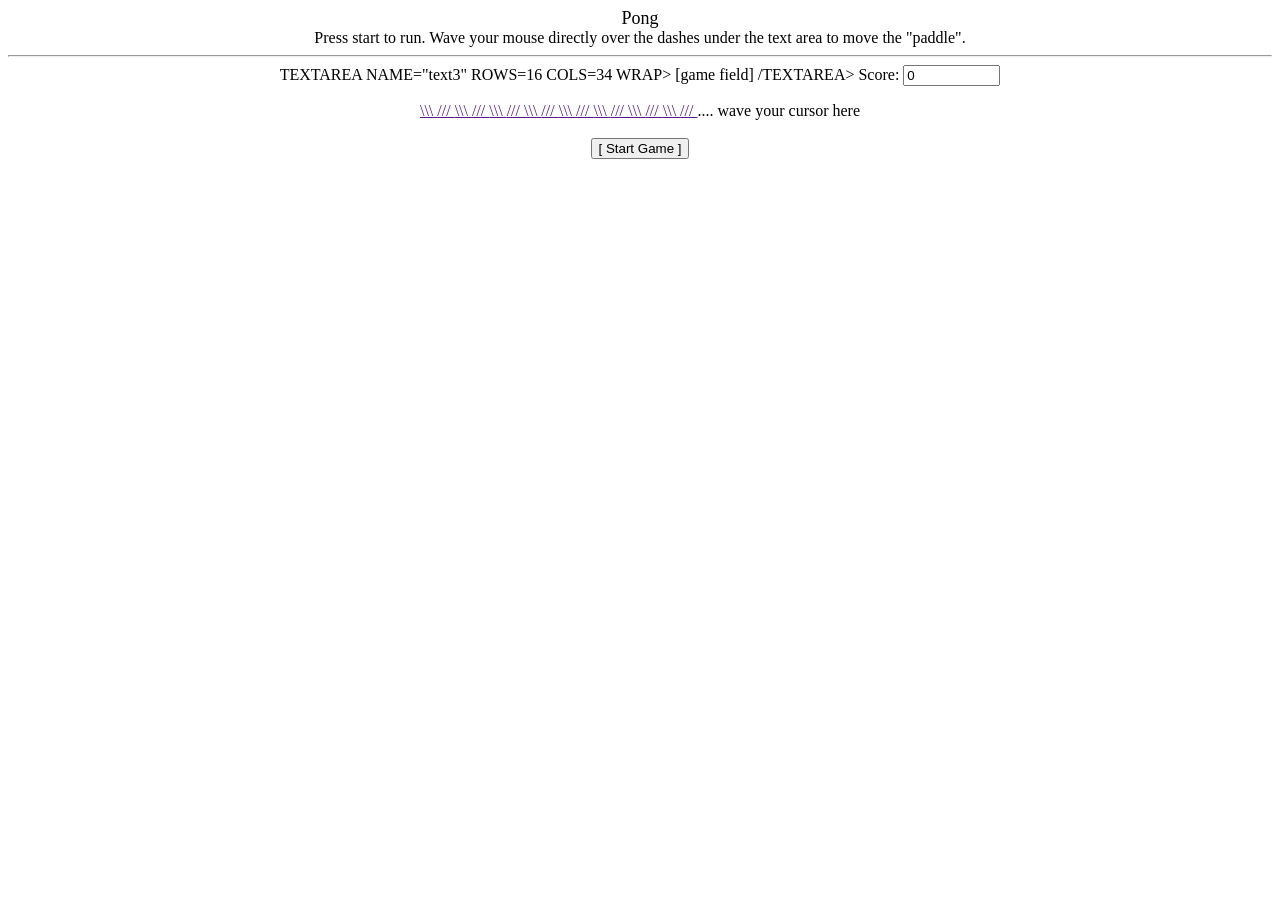
<file: Proyecto/calculadora.html>
<!-- w w w . h t m l p o i n t . c o m -->
<head>
    <title>
        Pong
    </title>
</head>
<body bgcolor="#FFFFFF">
    <script language="JavaScript">
        <!--  to hide script contents from old browsers
// rev 0.04
var crlf = "\r\n";  
// should determine from browser type
    var x = 1;
    var y = 1;
    var dx = 1;
    var dy = 1;
    var s = "";
    var u = 0;
    var oops_flag = false;
    var score = 0;

function move1() {
    x += dx;
    if (x > 31) { 
    x -= 2 * Math.abs(dx); 
    if (dx > 0) dx = -dx; }
    if (x <  0) { 
    x += 2 * Math.abs(dx); 
    if (dx < 0) dx = -dx; }
    y += dy;
    if (y > 14) { 
    y -= 2 * Math.abs(dy); 
    if (dy > 0) dy = -dy; 
    if (Math.abs(x - 2*u - 1) > 2) {
    oops_flag = true;
    }
    else {
    score += 1;       
    }    

    }
    if (y <  0) { y += 2 * Math.abs(dy); 
if (dy < 0) dy = -dy; }
  }


function display1() {
    var s1 = ""
    var i,j;
    if (oops_flag) return "Oops!! You messed up on the easiest game ever made!! I feel sorry for you!! You need a lot of practice!! Come back often and play!!!!!!";
    for (j=0;j<15;j++) {

      for (i=0;i<32;i++) {
    if (j == y && i == x) s1 += "o";
        else s1 += ".";
      }
      s1 += crlf;
    }
    var s2 = ""
    for (i=0;i<16;i++) {
       if (u == i) s2 += "==";
       else s2 += "..";
    }
    return (s1+s2)
  }
  var timerID = null;
  var timerRunning = false;
  var myform;

function stopclock (){
        if(timerRunning) clearTimeout(timerID);
        timerRunning = false;
  }

function startclock (form) {
        myform = form;
    oops_flag = false;
    if (navigator.userAgent.indexOf("Mac") > 2) crlf = "\n";
    // Make sure the clock is stopped
        stopclock();
        dotime();
  }

function dotime () {
    move1();
        if (myform != null) {
      myform.text3.value = display1();    
      myform.score.value = " " + score;
    }
    if (!oops_flag) timerID = setTimeout("dotime()",200);
        timerRunning = true;
  }
// end hiding contents from old browsers  -->
    </script>
    <center>
        <font size="+1">
            Pong
        </font>
    </center>
    <center>
        Press start to run. Wave your mouse directly over the dashes under the text area to 
move the "paddle".
        <hr>
            <form name="myForm">
                TEXTAREA NAME="text3" ROWS=16 COLS=34 WRAP>
[game field]
/TEXTAREA>
Score:
                <input name="score" size="10" type="text" value="0">
                    <p>
                        <a href="" onmouseover="u =  0">
                            \\\
                        </a>
                        <a href="" onmouseover="u =  1">
                            ///
                        </a>
                        <a href="" onmouseover="u =  2">
                            \\\
                        </a>
                        <a href="" onmouseover="u =  3">
                            ///
                        </a>
                        <a href="" onmouseover="u =  4">
                            \\\
                        </a>
                        <a href="" onmouseover="u =  5">
                            ///
                        </a>
                        <a href="" onmouseover="u =  6">
                            \\\
                        </a>
                        <a href="" onmouseover="u =  7">
                            ///
                        </a>
                        <a href="" onmouseover="u =  8">
                            \\\
                        </a>
                        <a href="" onmouseover="u =  9">
                            ///
                        </a>
                        <a href="" onmouseover="u = 10">
                            \\\
                        </a>
                        <a href="" onmouseover="u = 11">
                            ///
                        </a>
                        <a href="" onmouseover="u = 12">
                            \\\
                        </a>
                        <a href="" onmouseover="u = 13">
                            ///
                        </a>
                        <a href="" onmouseover="u = 14">
                            \\\
                        </a>
                        <a href="" onmouseover="u = 15">
                            ///
                        </a>
                        .... wave your cursor here
                        <br>
                            <br>
                                <input name="Button1" onclick="startclock(this.form)" type="button" value="[ Start Game ]">
                                </input>
                            </br>
                        </br>
                    </p>
                </input>
            </form>
        </hr>
    </center>
    <!-- w w w . h t m l p o i n t . c o m -->
</body>

</br>
</file>
